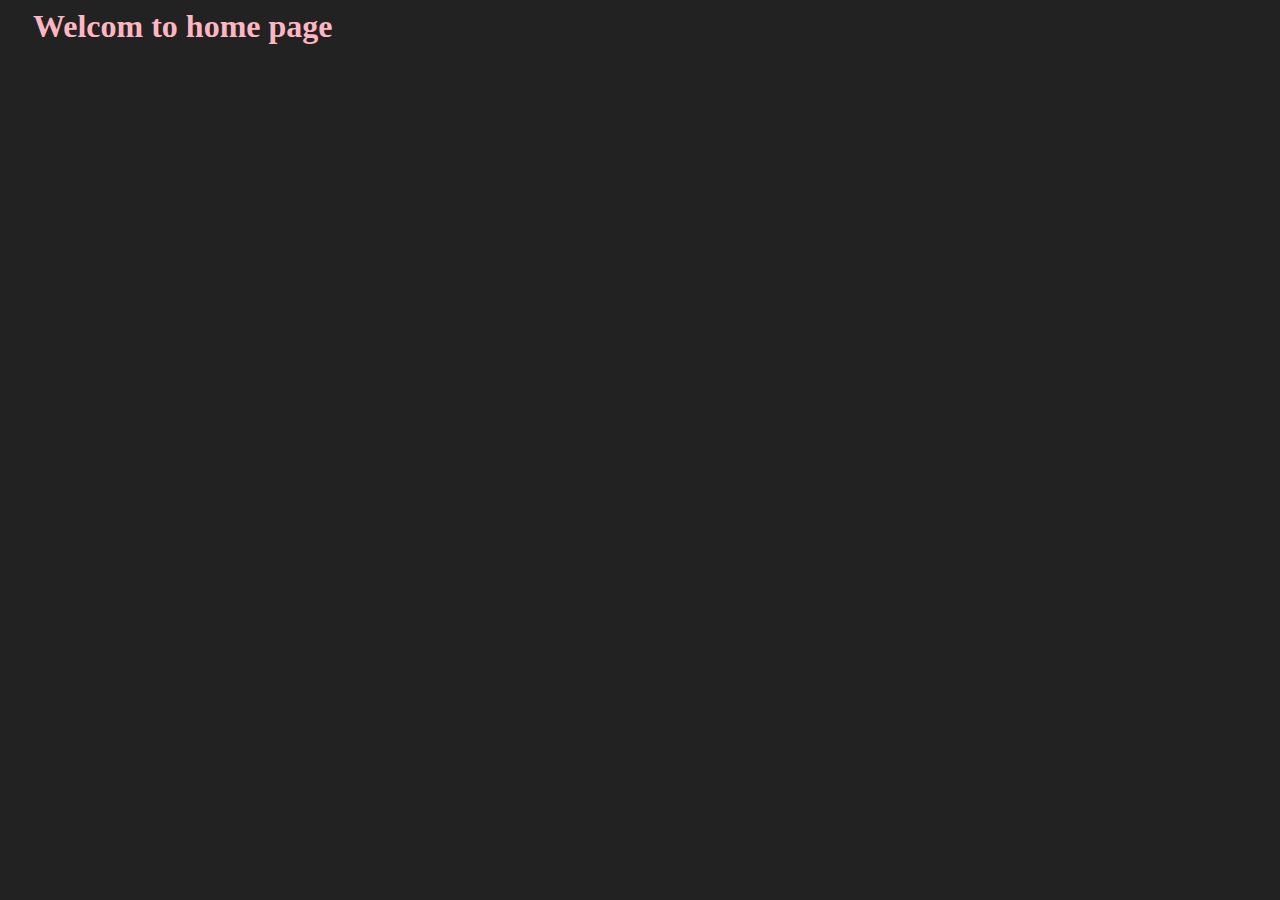
<file: httpserver/public/index.html>
<!doctype html>
<html lang="en">
  <head>
    <meta charset="UTF-8" />
    <meta name="viewport" content="width=device-width, initial-scale=1" />
    <title></title>
    <link href="style.css" rel="stylesheet" />
  </head>
  <body>
    <h1>Welcom to home page</h1>
  </body>
</html>
</file>
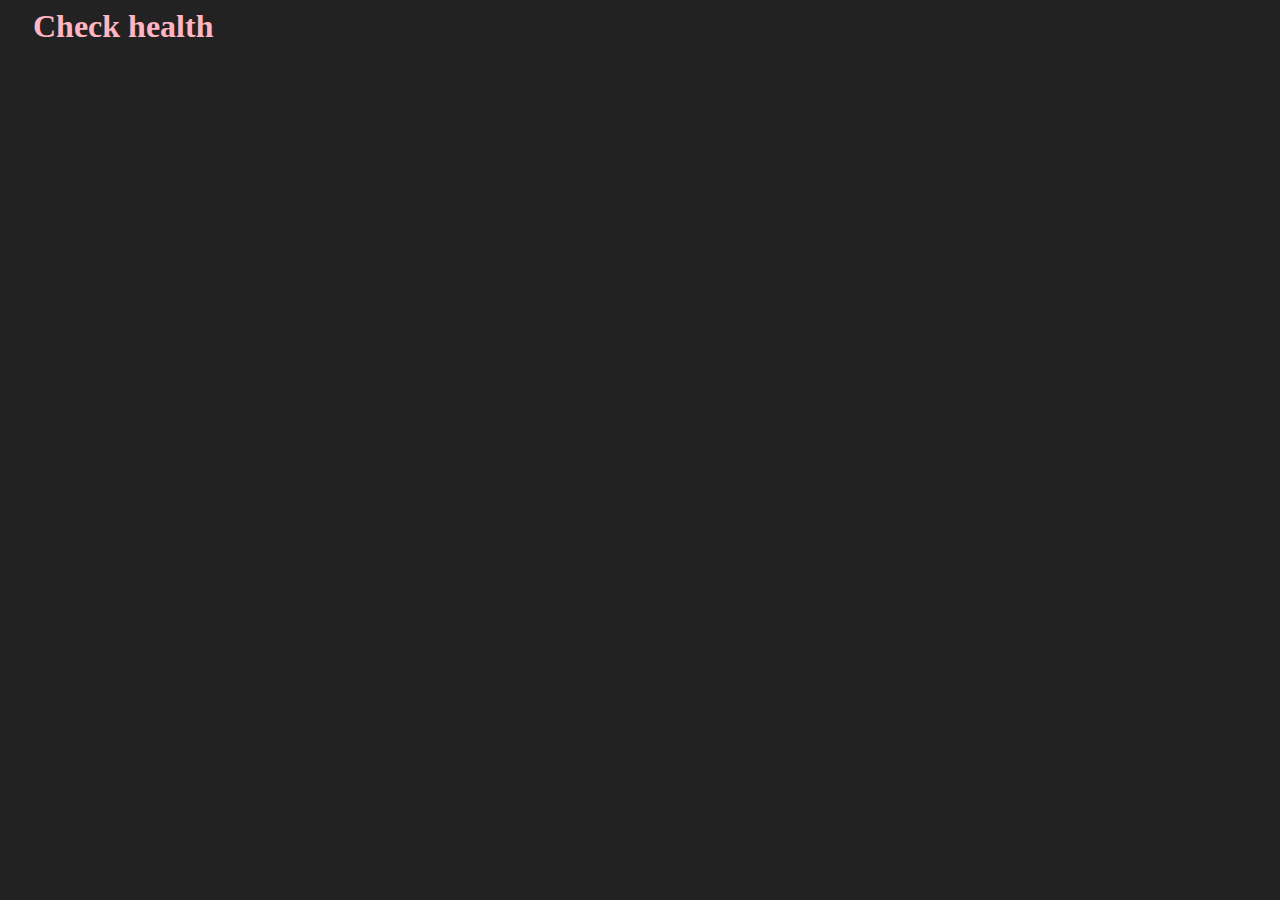
<file: httpserver/public/health.html>
<!doctype html>
<html lang="en">
  <head>
    <meta charset="UTF-8" />
    <meta name="viewport" content="width=device-width, initial-scale=1" />
    <title></title>
    <link href="style.css" rel="stylesheet" />
  </head>
  <body>
    <h1>Check health</h1>
  </body>
</html>
</file>
<file: httpserver/public/style.css>
body {
  background: #222;
}

h1 {
  color: lightpink;
  margin: 0 0 0 25px;
}
</file>
